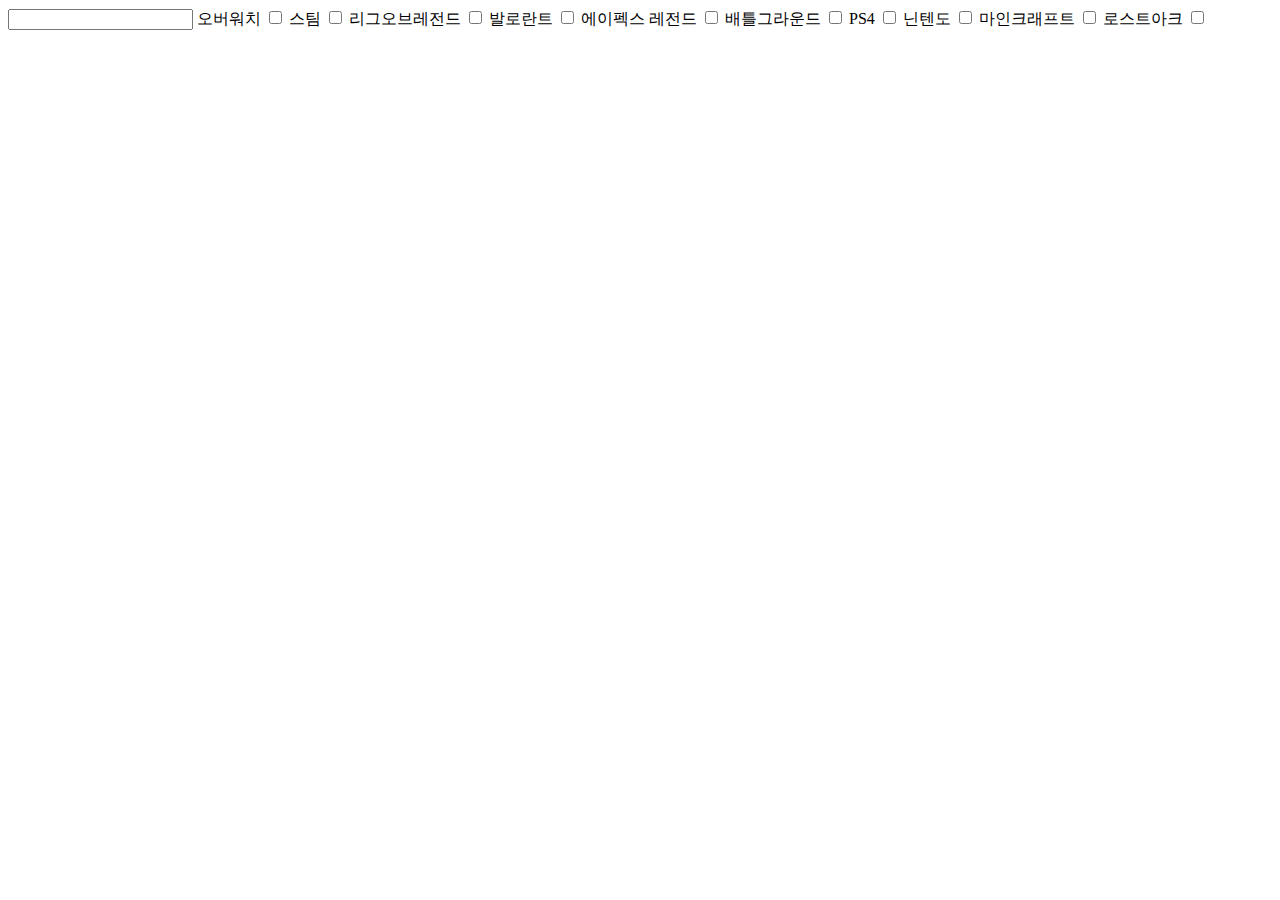
<file: gamerproject/src/main/resources/templates/interest.html>
<!DOCTYPE html>
<html lang="en">
<head>
    <meta charset="UTF-8">
    <title>Title</title>
</head>
<body>
<div class="interest_container" th:fragment="interest">
    <input id="selectedInterests" type="text">
    <label class="interest" for="overwatch">
        오버워치
        <input
                value="오버워치"
                id="overwatch"
                name="interest"
                type="checkbox"
        onchange="updateInterests()">
    </label>
    <label class="interest" for="steam">
        스팀
        <input value="스팀" id="steam" name="interest" type="checkbox" onchange="updateInterests()">
    </label>
    <label class="interest" for="lol">
        리그오브레전드
        <input value="리그오브레전드" id="lol" name="interest" type="checkbox" onchange="updateInterests()">
    </label>
    <label class="interest" for="valorant" >
        발로란트
        <input value="발로란트" id="valorant" name="interest" type="checkbox" onchange="updateInterests()">
    </label>
    <label class="interest" for="apex">
        에이펙스 레전드
        <input value="에이펙스레전드" id="apex" name="interest" type="checkbox" onchange="updateInterests()">
    </label>
    <label class="interest" for="pubg">
        배틀그라운드
        <input value="배틀그라운드" id="pubg" name="interest" type="checkbox" onchange="updateInterests()">
    </label>
    <label class="interest" for="ps4">
        PS4
        <input value="ps4" id="ps4" name="interest" type="checkbox" onchange="updateInterests()">
    </label>
    <label class="interest" for="nintendo">
        닌텐도
        <input value="닌텐도" id="nintendo" name="interest" type="checkbox" onchange="updateInterests()">
    </label>
    <label class="interest" for="minecraft">
        마인크래프트
        <input value="마인크래프트" id="minecraft" name="interest" type="checkbox" onchange="updateInterests()">
    </label>
    <label class="interest" for="lostark">
        로스트아크
        <input value="로스트아크" id="lostark" name="interest" type="checkbox" onchange="updateInterests()">
    </label>
    </div>

</body>
</html>
</file>
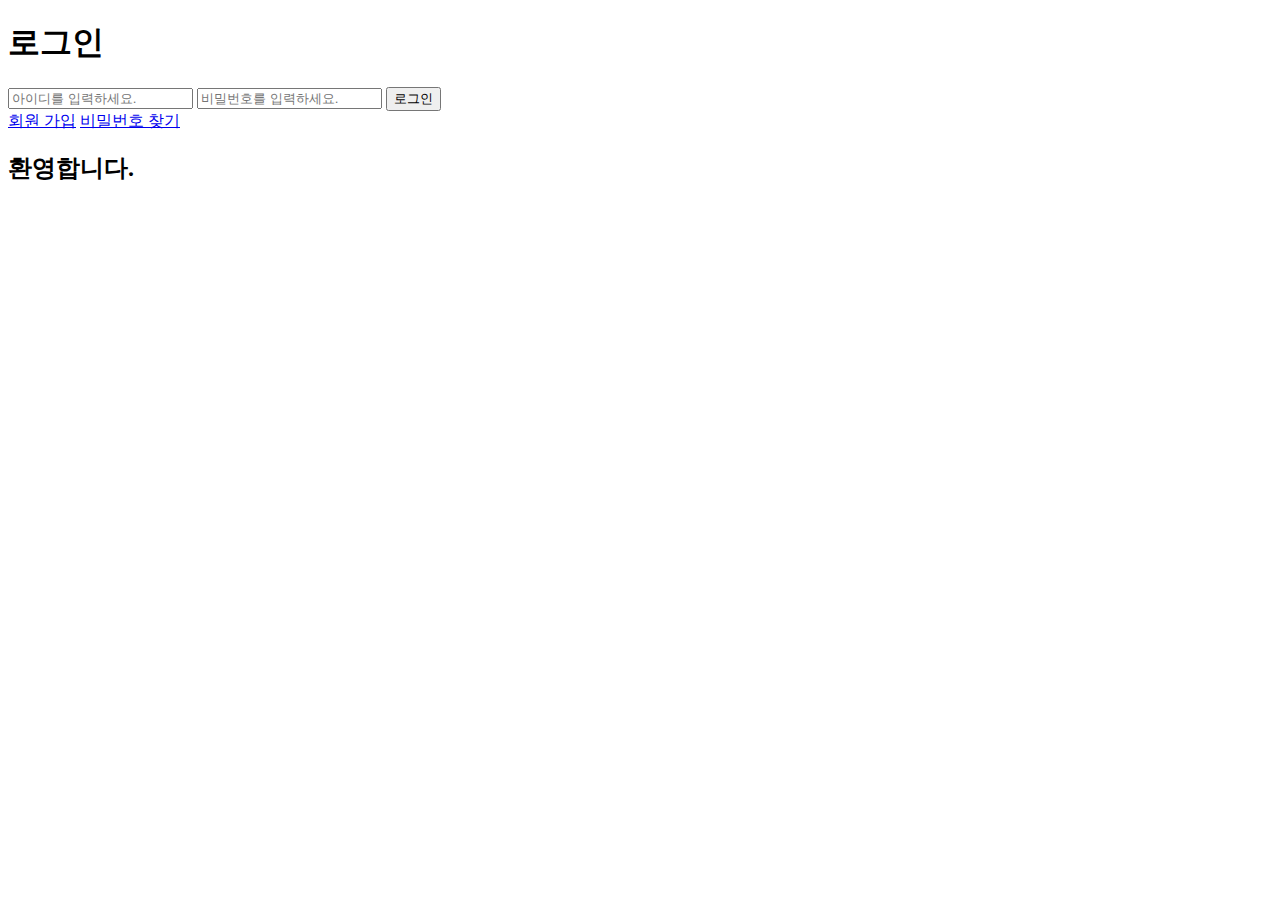
<file: gamerproject/src/main/resources/templates/login.html>
<!DOCTYPE html>
<html lang="en">
<head>
    <meta charset="UTF-8">
    <title>Title</title>
</head>
<body>

<section class="section_right" th:fragment="login(member)">

    <div class="section_login" th:if="${member == null}">
    <h1>
        로그인
    </h1>
    <form action="/login/login" method="post" class="login_form">
        <div th:if="${errorMessage}" style="color: red">
            <span th:text="${errorMessage}"></span>
        </div>
        <label for="userid">
            <input id="userid" name="userid" type="text" placeholder="아이디를 입력하세요.">
        </label>
        <label for="password">
            <input id="password" name="password" type="password" placeholder="비밀번호를 입력하세요.">
        </label>
        <input type="submit" value="로그인">
    </form>
    <div class="section_help">
        <a href="/join">회원 가입</a>
        <a href="#">비밀번호 찾기</a>
    </div>
</div>

    <div th:if="${member != null}">
        <div class="userinfo">
            <h2>환영합니다.</h2>
            <p th:text="${member.displayName}+님"></p>
            <a href="/mypage"></a>
        </div>
    </div>
</section>

<script>

</script>

</body>
</html>
</file>
